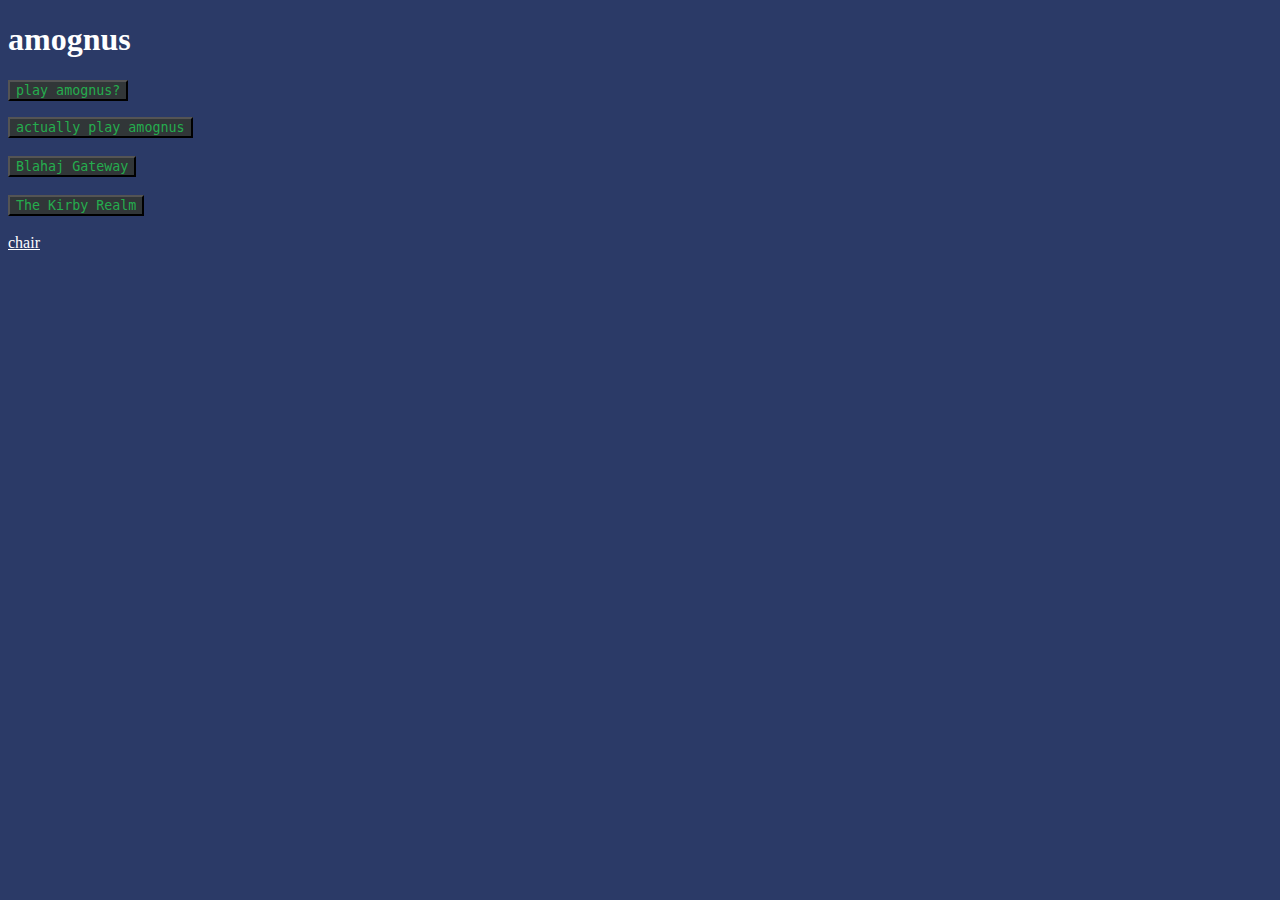
<file: index.html>
<!DOCTYPE html>
  <html>
    <body>
        <h1 style="color: rgb(255, 255, 255);">amognus</h1>

        <button style="background-color: rgb(49, 54, 56);font-family:monospace;color: rgb(37, 173, 78);" onclick="CreateText()">play amognus?</button>
        <p id="test"></p>

        <script>
            function CreateText(){
                document.getElementById("test").innerHTML = "lmao no thats piracy";
            }
        </script>
  <a href="https://www.innersloth.com/games/among-us/">
  <button style="background-color: rgb(49, 54, 56);font-family:monospace;color: rgb(37, 173, 78);">actually play amognus</button>
  </a>

         <br /> 
         <br />
        <a href="https://github-epic-and-epic.github.io/website/blahaj_shrine">
        <button style="background-color: rgb(49, 54, 56);font-family:monospace;color: rgb(37, 173, 78);">Blahaj Gateway</button>
        </a>
        <br />
        <br />
        <head>

          <link rel="stylesheet" href="style.css">
        </head>
        <a href="https://github-epic-and-epic.github.io/website/KirbyFanClub">
          <button style="background-color: rgb(49, 54, 56);font-family:monospace;color: rgb(37, 173, 78);">The Kirby Realm</button>
          <br />
          <br />
          <a style="color:white;"href="https://www.ecosia.org/images?q=chair#id=C823BDC88A90EB2EC1451AE2BD650897AEE8C562">chair</a>
          </a>
    </body>
  </html>
</file>
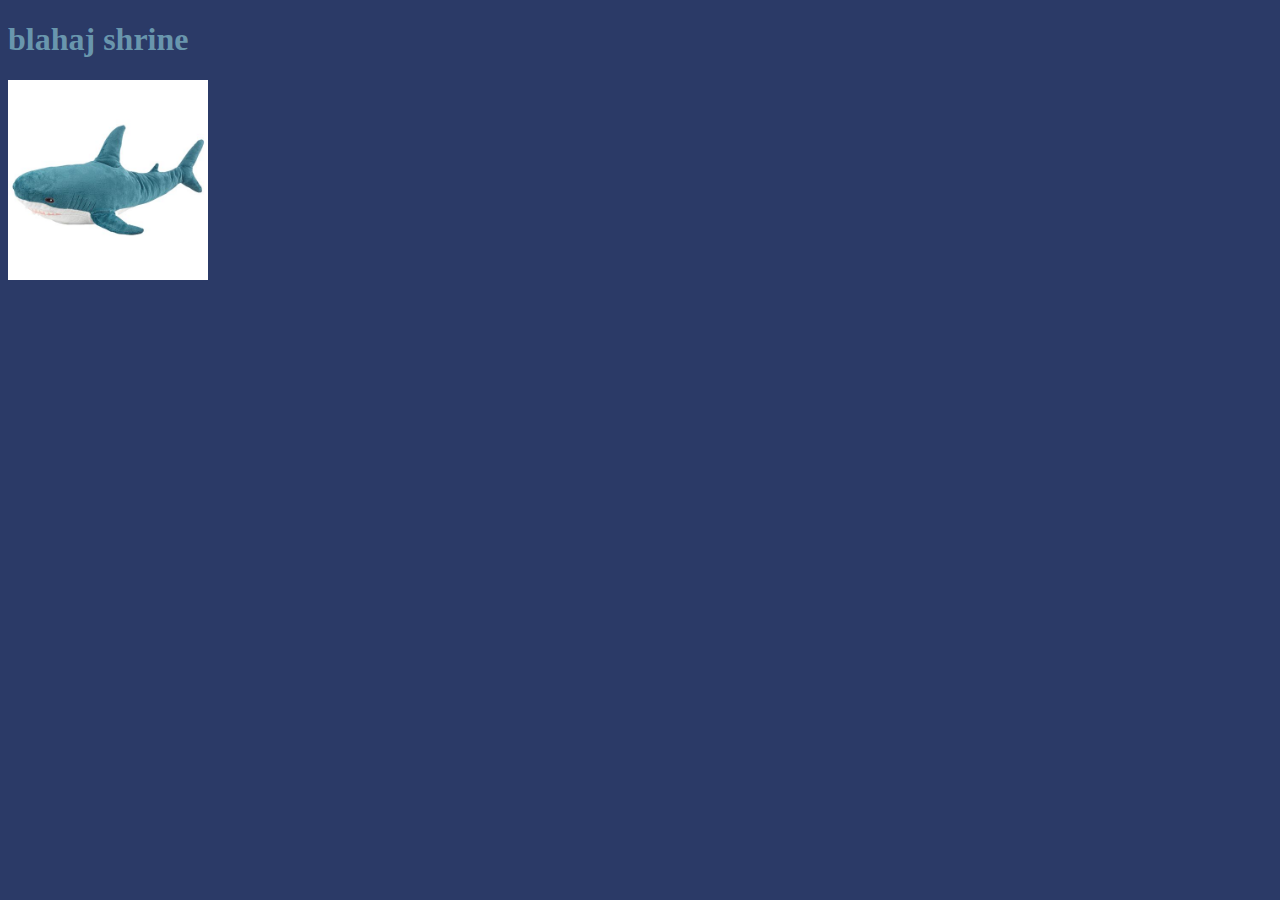
<file: blahaj_shrine.html>
<!DOCTYPE html>
<html>
  <body>
   <head>
      <h1 style="color: #6996ad; font-family: cursive;">blahaj shrine</h1>
      <img  style="height: 200px; width: 200px;" src="th.jpg">
      <br />
   </body>    <link rel="stylesheet" href="style.css">
  </head>
</html>
</file>
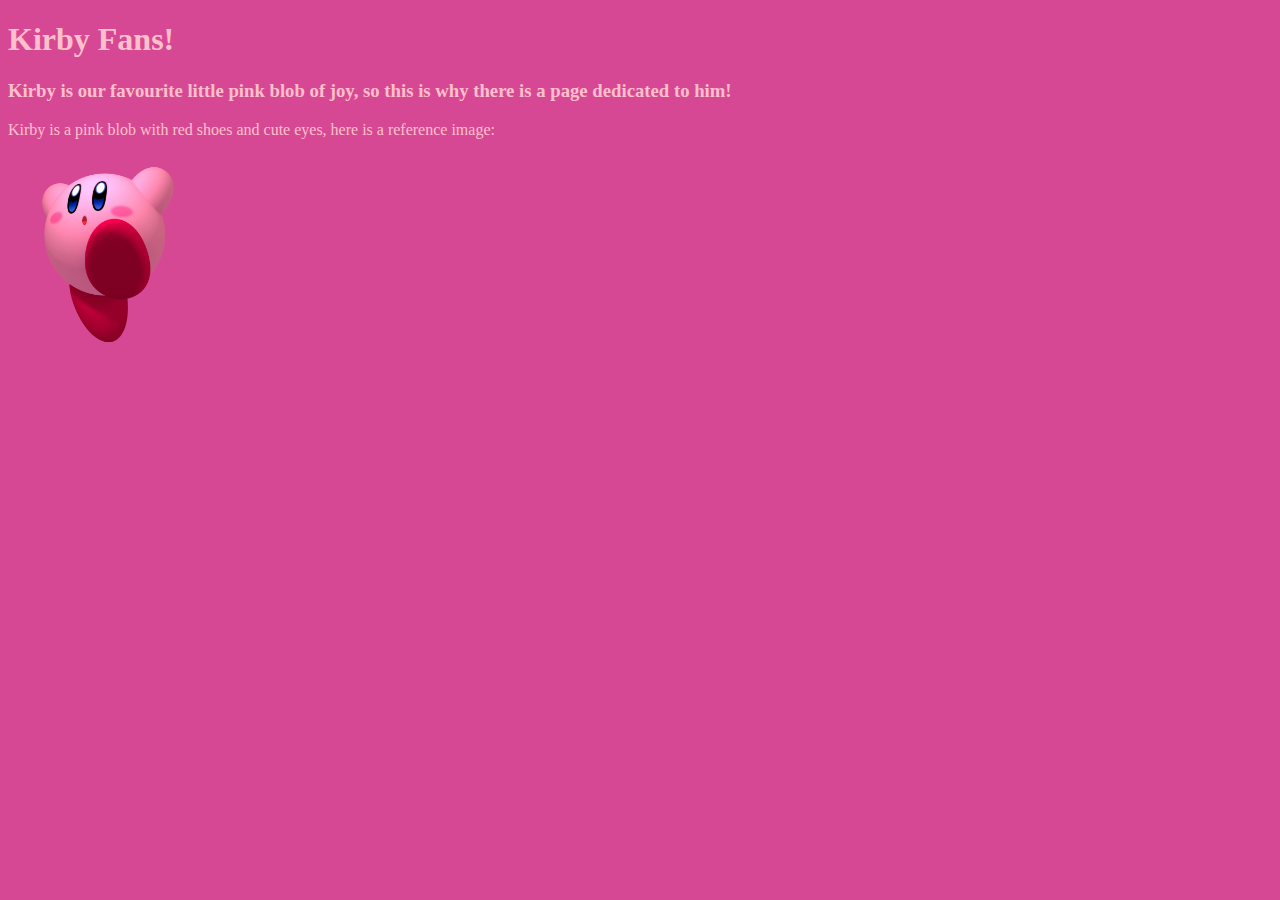
<file: KirbyFanClub.html>
<!DOCTYPE html>
<html>
    <head>
        <body>
            <h1 style="color:pink ;">Kirby Fans!</h1>
            <h3 style="color: pink;">Kirby is our favourite little pink blob of joy, so this is why there is a page dedicated to him!</h3>
            <p style="color: pink;">
                Kirby is a pink blob with red shoes and cute eyes, here is a reference image:
            </p>
            <img style="height: 200px; width: 200px;" src="Kirby-Free-Download-PNG.png"
        </body>  <link rel="stylesheet" href="Reurn.css">
    </head>
</html>
</file>
<file: style.css>
body {
    background-color: #2B3A67;
}
</file>
<file: Reurn.css>
body{
    background-color: #d74894;
}
</file>
